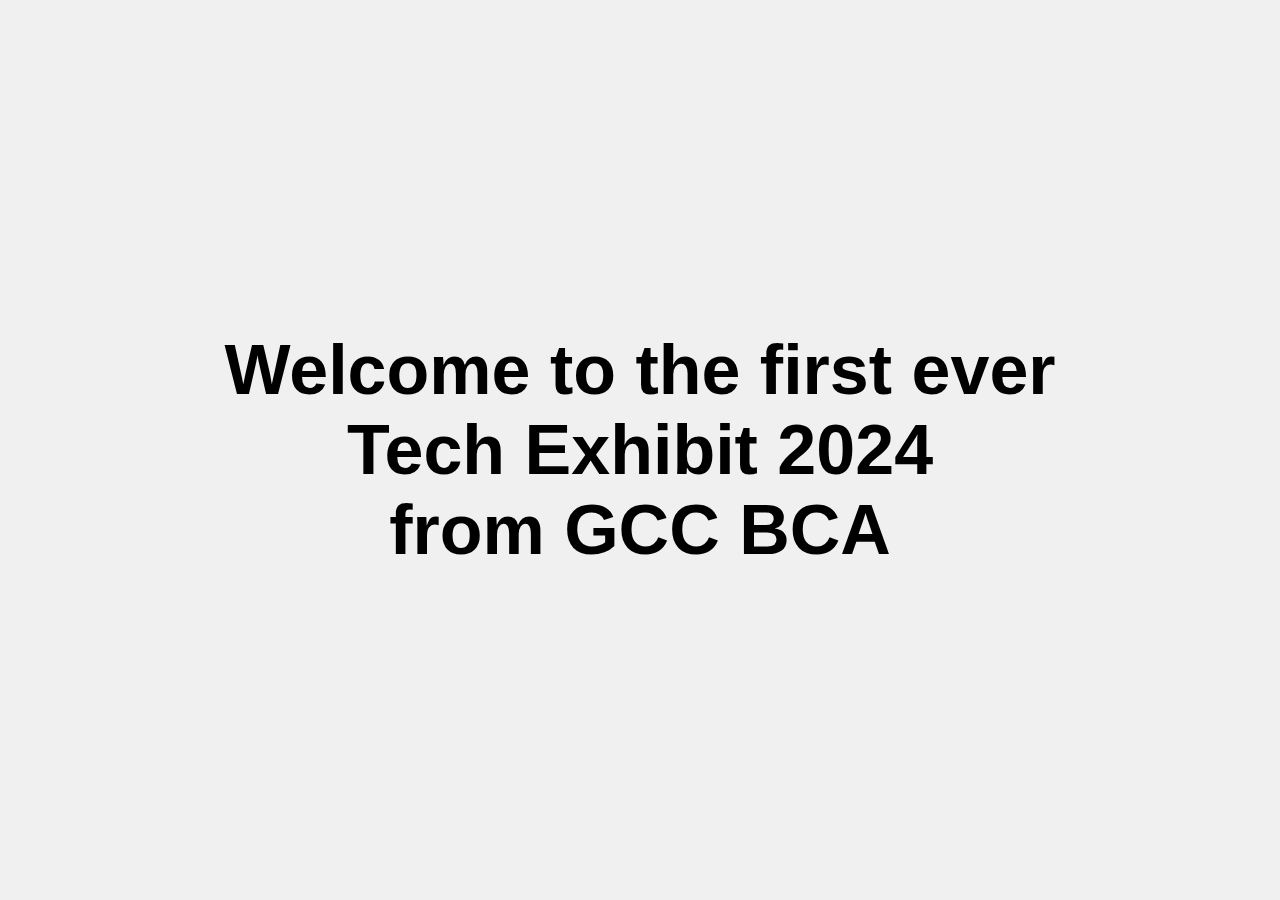
<file: welcome.html>
<!DOCTYPE html>
<html lang="en">
<head>
    <meta charset="UTF-8">
    <meta name="viewport" content="width=device-width, initial-scale=1.0">
    <title>Welcome</title>
    <link rel="stylesheet" href="styles.css">
</head>
<body>
    <div class="container" id="exhibit-screen">
        <h1 style="font-size: 70px;">Welcome to the first ever <br>
             Tech Exhibit 2024 <br>
            from GCC BCA</h1>
    </div>
</body>
</html>
</file>
<file: styles.css>
body, html {
    margin: 0;
    padding: 0;
    height: 100%;
    overflow: hidden;
    display: flex;
    justify-content: center;
    align-items: center;
    font-family: Arial, sans-serif;
    background: #f0f0f0; /* Background color for the page */
}

.container {
    text-align: center;
    z-index: 2;
    position: relative;
}

.split {
    position: absolute;
    width: 50%;
    height: 100%;
    top: 0;
    background: #333; /* Curtain color */
    z-index: 1;
    transition: transform 1s ease-in-out;
}

.left {
    left: 0;
    transform: translateX(0);
}

.right {
    right: 0;
    transform: translateX(0);
}

.hidden {
    display: none;
}

.left.transition {
    transform: translateX(-100%);
}

.right.transition {
    transform: translateX(100%);
}
</file>
